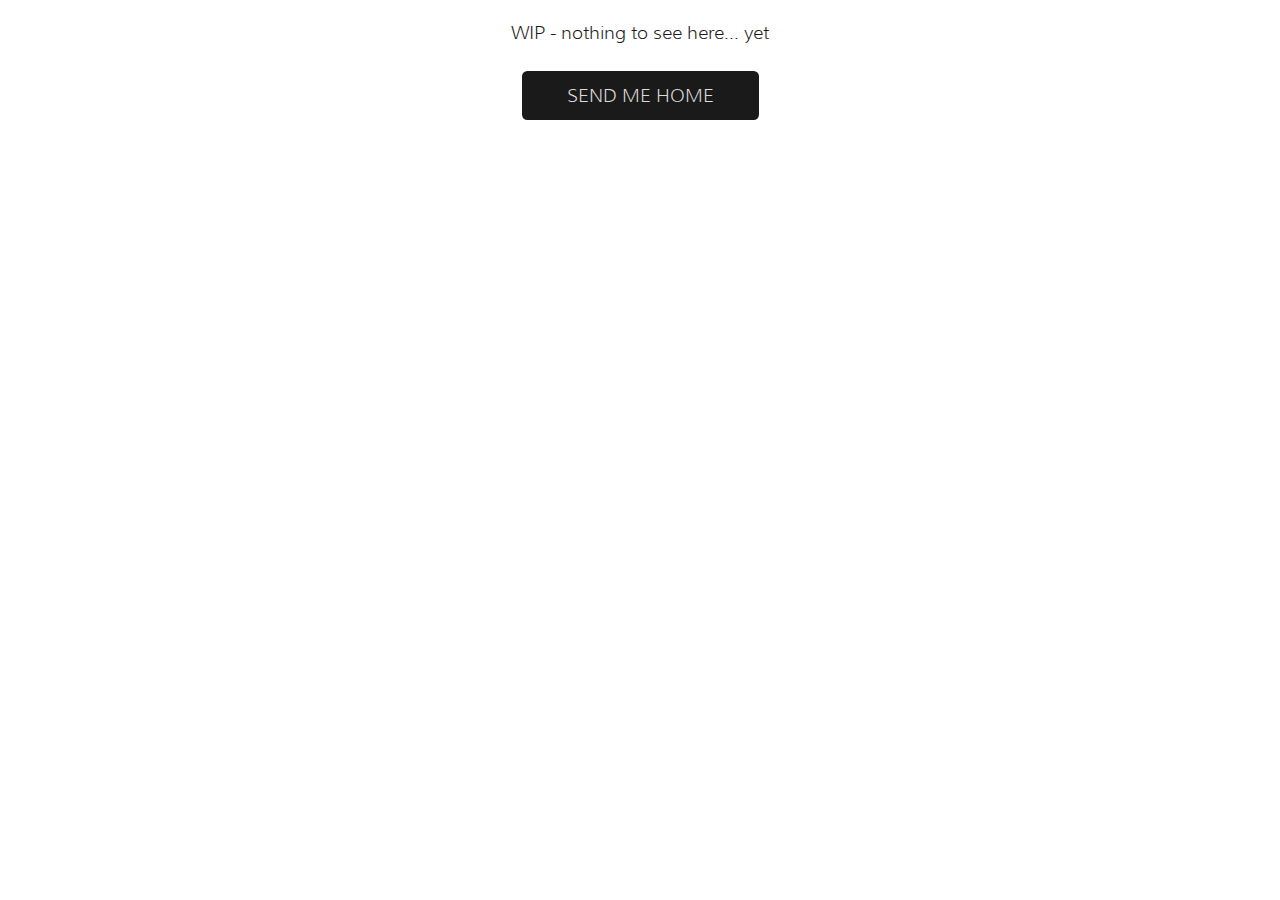
<file: contact.html>
<!DOCTYPE html>
<html lang="en">
  <head>
    <meta charset="UTF-8" />
    <meta http-equiv="X-UA-Compatible" content="IE=edge" />
    <meta name="viewport" content="width=device-width, initial-scale=1.0" />
    <title>Contact WIP</title>
    <link rel="stylesheet" href="css/style.css" />
  </head>
  <body>
    <br />
    <p>WIP - nothing to see here... yet</p>

    <div class="button-group">
      <a href="index.html" class="button button-primary">SEND ME HOME</a>
    </div>
  </body>
</html>
</file>
<file: css/style.css>
/***** FONTS *****/

@font-face {
  font-family: "muli";
  src: url("/font/muli.light.ttf");
}

@font-face {
  font-family: "quattrocento";
  src: url("/font/quattrocento-sans.regular.ttf");
}

:root {
  --color-text: #1a1a1a;
  --color-text-dark: #121212;
  --color-primary: #edecea;
  --color-primary-dark: #dddcda;
  --color-accent: #dcd12e;
  --color-accent-dark: #bdb328;
  --ff-title: "quattrocento";
  --ff-sans: "muli";
}

*,
*::before,
*::after {
  box-sizing: inherit;
}

html {
  box-sizing: border-box;
  font-family: var(--ff-sans);
  color: var(--color-text);
  font-size: 1.125rem;
}

body {
  margin: 0;
  text-align: center;
}

img {
  display: block;
  max-width: 100%;
}

section {
  padding: 4em 1em;
}

.margin-buttom-0 {
  margin-bottom: 0;
}

/***** TYPOGRAHY *****/

h1,
h2,
h3,
h4,
p {
  margin: 0;
}

h2,
h3 {
  font-family: var(--ff-title);
  line-height: 0.8;
  letter-spacing: 2px;
}

h2 {
  font-size: 3rem;
}

a {
  text-decoration: none;
  color: var(--color-text);
}

p {
  margin-bottom: 0.85em;
}

p:last-child {
  margin-bottom: 0;
}

q {
  font-size: smaller;
}

.title__section-small {
  font-size: 2rem;
}

.title__section-small small {
  font-size: 0.6em;
  display: block;
}

.title-patent {
  color: var(--color-primary);
  padding: 2em 0;
}

.text-primary {
  color: var(--color-primary);
}

.logo-txt {
  font-family: var(--ff-title);
  text-align: center;
}

.logo-txt a {
  color: var(--color-primary);
}

/***** NAVIGATION *****/

header {
  padding: 1em 0 2em;
}

.nav__header {
  position: absolute;
  width: 100%;
}

.logo-container {
  height: 2em;
  width: 100%;
  display: flex;
  justify-content: center;
  margin-top: 0.2vh;
  margin-bottom: 1.5vh;
}

.logo-container img {
  height: 100%;
}

.logo-txt {
  margin-left: 0.25em;
}

nav ul {
  display: flex;
  list-style: none;
  margin: 0;
  padding: 0;
  justify-content: space-around;
}

nav a {
  display: inline-block;
  padding: 0.5em;
  color: var(--color-primary);
  text-decoration: none;
}

nav a:hover,
nav a:focus {
  color: var(--color-accent);
  text-decoration: underline;
}

/***** BUTTONS *****/

.button-group {
  display: flex;
  flex-wrap: wrap;
  justify-content: center;
  flex-direction: column;
}

.button {
  padding: 0.75em 2.5em;
  color: var(--color-primary-dark);
  text-decoration: none;
  display: block;
  margin: 0.5em 0;
  border-radius: 0.3em;
}

.button-primary {
  background: var(--color-text);
}

.button-primary:hover,
.button-primary:focus {
  background: var(--color-accent-dark);
}

/***** PAGE STYLE *****/

.landing {
  background-color: #919191;
  background-size: cover;
  background-blend-mode: multiply;
  background-attachment: fixed;
  color: white;
  text-align: center;
  padding: 15vh 1em;
  height: 60vh;
}

.landing__index {
  background-image: url(../img/duck-race-bw.jpg);
}

.landing__jokes {
  background-image: url(../img/duck-upside-down_mobile.jpg);
}

.landing__history {
  background-image: url(../img/duck-banner-bw.png);
}

.landing h2 {
  padding-top: 6.5rem;
}

.fact-large-duck,
.fact-patent {
  background: var(--color-text);
  display: flex;
  flex-direction: column;
  color: var(--color-primary);
  padding: 0;
}

.fact-large-duck__intro {
  background-image: url(../img/rubber-duck_osaka-big.jpg);
}

.fact-patent__intro {
  background-image: url(../img/patent.jpg);
  background-color: #919191;
  background-blend-mode: multiply;
}

.fact-large-duck__intro,
.fact-patent__intro {
  background-size: cover;
  padding: 3em 1em 1.6em;
}

.fact-large-duck__body,
.fact-patent__body {
  padding: 1.6em 1em 3em;
}

.joke-left,
.joke-right {
  padding-top: 1em;
  padding-bottom: 1em;
  font-size: 1.8em;
}

.duck-fact {
  background: var(--color-primary);
}

footer {
  background: var(--color-accent);
  padding: 3em 1em;
  color: white;
  display: flex;
  justify-content: center;
  gap: 5em;
  /*margin-top: 3em;*/
}
.footer a {
  color: inherit;
}

.nav__footer,
.social__footer {
  list-style: none;
  margin: 0;
  padding: 0;
}

.nav__footer a,
.social__footer a {
  padding: 0.75em;
  text-decoration: none;
}

.nav__footer a:hover,
.nav__footer a:focus,
.social__footer a:hover,
.social__footer a:focus {
  text-decoration: underline;
}

@media only screen and (min-width: 750px) {
  section {
    padding: 20vh 1em;
  }

  .nav__header {
    padding: 3em 1em 2em;
    display: flex;
    justify-content: space-between;
  }

  .logo-container {
    justify-content: left;
    margin: 0;
    padding-left: 1em;
  }

  .nav__header > nav {
    padding-right: 1em;
  }

  .quote {
    padding: 0 16vw;
  }

  .landing {
    height: 100vh;
    padding-top: 30vh;
    padding-right: 50vw;
    padding-left: 6vw;
    text-align: left;
  }

  .landing__index {
    background-image: url(../img/duck-race-bw.jpg);
  }
  .landing__jokes {
    background-image: url(../img/duck-upside-down.jpg);
  }

  .button-group {
    margin-top: 1em;
    flex-direction: row;
  }

  .button + .button {
    margin-left: 0.5em;
  }

  .fact-large-duck,
  .fact-patent {
    flex-direction: row;
  }

  .fact-large-duck__intro,
  .fact-large-duck__body,
  .fact-patent__intro,
  .fact-patent__body {
    flex: 0 1 50%;
    display: flex;
    flex-direction: column;
    padding: 4em 2em;
    justify-content: center;
  }

  .fact-large-duck__intro,
  .fact-patent__intro {
    text-align: right;
  }

  .fact-large-duck__intro > *,
  .fact-patent__intro > * {
    max-width: 27rem;
    margin-left: auto;
  }

  .fact-large-duck__body,
  .fact-patent__body {
    text-align: left;
  }

  .fact-large-duck__body > *,
  .fact-patent__body > * {
    max-width: 27rem;
    margin-right: auto;
  }

  .duck-fact > * {
    max-width: 70ch;
    margin-left: auto;
    margin-right: auto;
  }

  .duck-fact {
    display: grid;
  }

  .joke {
    margin-top: 30vh;
  }

  .joke-first {
    padding-bottom: 20vh;
  }

  .joke-left {
    padding-left: 8vw;
    text-align: left;
  }

  .joke-right {
    padding-right: 8vw;
    text-align: right;
  }
}
</file>
